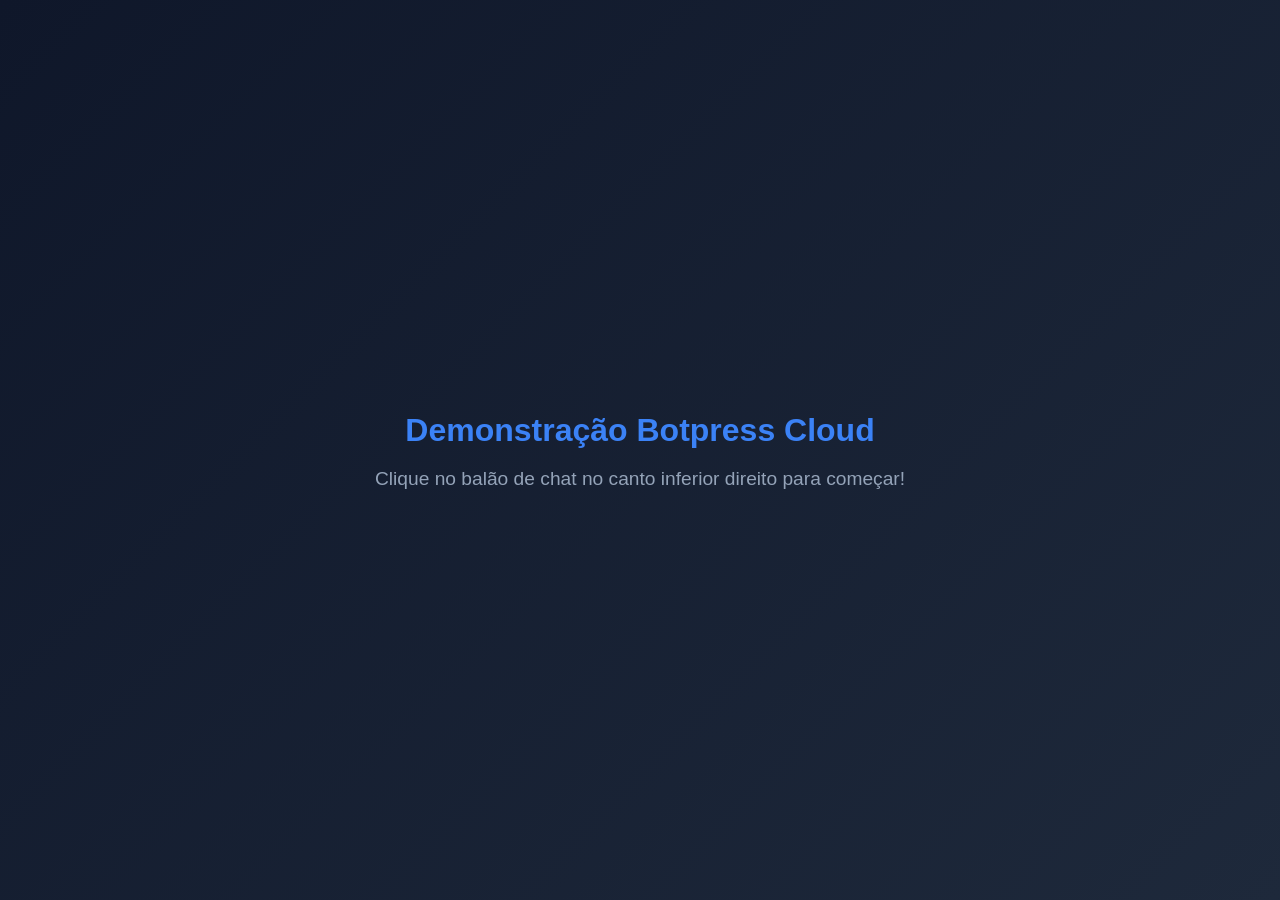
<file: backend/static/botpress.html>
<!DOCTYPE html>
<html lang="pt-BR">
<head>
    <meta charset="UTF-8">
    <meta name="viewport" content="width=device-width, initial-scale=1.0">
    <title>Chatbot Seguros - Botpress Webchat</title>
    <style>
        body {
            font-family: 'Inter', sans-serif;
            background: linear-gradient(135deg, #0f172a, #1e293b);
            color: white;
            height: 100vh;
            margin: 0;
            display: flex;
            align-items: center;
            justify-content: center;
            text-align: center;
        }
        h1 { font-size: 2rem; margin-bottom: 1rem; color: #3b82f6; }
        p { font-size: 1.2rem; color: #94a3b8; }
    </style>
    <link rel="icon" type="image/svg+xml" href="/static/favicon.svg">
</head>
<body>
    <div>
        <h1>Demonstração Botpress Cloud</h1>
        <p>Clique no balão de chat no canto inferior direito para começar!</p>
    </div>

    <!-- Scripts do Botpress copiados da sua tela -->
    <script src="https://cdn.botpress.cloud/webchat/v3.6/inject.js"></script>
    <script src="https://files.bpcontent.cloud/2026/05/24/18/20260524185410-GHHAASYK.js" defer></script>
</body>
</html>
</file>
